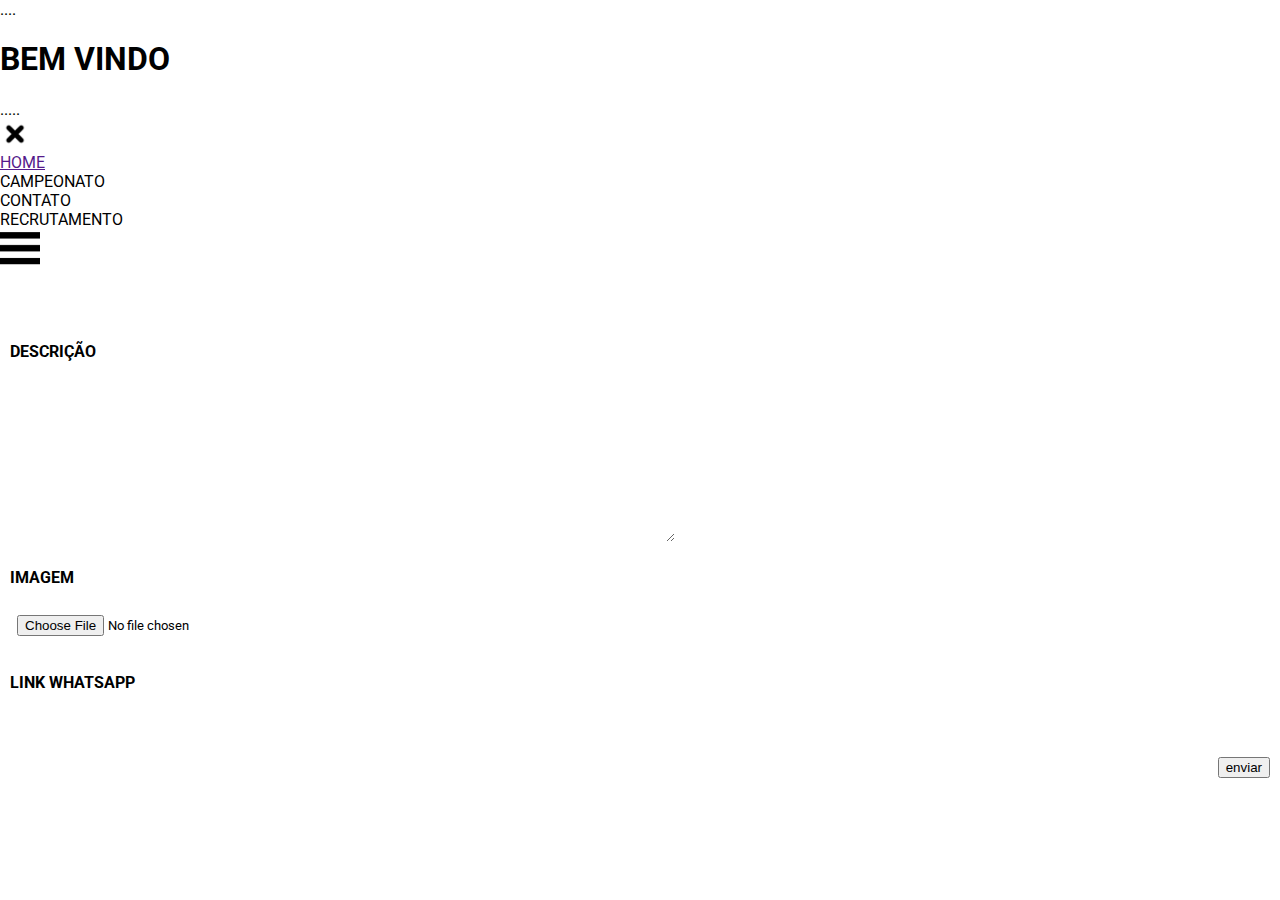
<file: painel.html>
<!DOCTYPE html>
<html lang="en">
<head>
    <meta charset="UTF-8">
    <meta name="viewport" content="width=device-width, initial-scale=1.0">
    <link rel="stylesheet" href="css/estiloPainel.css">
    <title>Painel admin</title>
</head>
<body>
    <div class="inicio-painel">
        <div class="painel-img">
          ....
        </div>
        <div class="painel-bv">
            <h1>BEM VINDO</h1>

        </div>
        <div class="painel-sair">
            .....

        </div>

    </div>
    <div class="cont-painel">
        <!--Menu-->
        <div class="menu-painel">
            <div id="exit-painel" ><img  src="img/exit.png" height="30px" width="30px" alt=""></div>
             <a href=""><div id="menu-item1" class="menu-item">HOME</div></a>
            <div id="menu-item2"  class="menu-item">CAMPEONATO</div>
            <div class="menu-item">CONTATO</div>
            <div id="menu-item4" class="menu-item">RECRUTAMENTO</div>
        </div>  

        <!--icon menu-->
        <div id="menu-painel">
            <img  src="img/menu.png" height="40px" width="40px" alt="">
        </div>

        <!--1 formulario-->

        <div class="geral-painel">
            <div class="form-painel">
                <form  action="">
                    <label id="inicio-form">CADASTRO DE CAMPEONATOS</label><br>
                    <label > <h4>TITULO</h4>
                    <input type="text" name="titulo" ><br>
                    </label>
                    <label > <h4>PREMIAÇÃO</h4>
                    <input type="text" name="titulo" >
                   </label>
                    <select name="camp">
                        <option>SOLO</option>
                        <option>DUO</option> 
                        <option>SQUARD</option>
                    </select><br />
                    <label > <h4>DESCRIÇÃO</h4>
                    <textarea name="descrição" id="" cols="80" rows="10"></textarea><br>
                    </label>
                    <label > <h4>DATA</h4>
                    <input type="date" name="data" ><br>
                    </label>
                    <label > <h4>VALOR</h4>
                    <input type="text" name="valor" >
                    </label>
                    <label id="file">IMAGEM</label><input type="file" name="img" placeholder="imagem"><br>
                    <label > <h4>LINK WHATSAPP</h4>
                    <input type="text" name="link" ><br>
                    </label>
                    <label class="label" ><button type="submit">enviar</button></label> 
                </form>
            </div>

            <!--Recrutamento-->
            <div class="cont-recrutamento">
                <form action="">
                    <label id="inicio-form">RECRUTAMENTO</label><br>
                    <label >
                        <h4>DESCRIÇÃO</h4>
                        <textarea name="descrição" id="" cols="80" rows="10"></textarea><br>
                    </label>
                    <label id="file2">
                        <h4>IMAGEM</h4>
                        <input type="file" name="img" placeholder="imagem">
                    </label>
                    <label > 
                        <h4>LINK WHATSAPP</h4>
                        <input type="text" name="link" ><br>
                    </label>
                    <label class="label" >
                        <button type="submit">enviar</button>
                    </label> 

                </form>
            </div>





        </div>
    </div>
    

    <script src="js/painel.js"></script>
    
</body>
</html>
</file>
<file: css/estiloPainel.css>
@import url('https://fonts.googleapis.com/css2?family=Roboto:wght@100&display=swap');

body{
    margin: 0px;
    padding: 0px;
    font-family:roboto,arial,Helvetica, sans-serif;
}



.cont{
    display: flex;
}
.mn{
    height: auto;
    width: 300px;
    background: linear-gradient(90deg,rgb(23, 23, 24),rgb(93, 17, 122));
    color: white;
}

/*bem vindo*/

.bem-vindo{
    text-align:center;
    margin-top: 10px;
}



h3{
    margin: 0px;
}
.cima{
    height: 20px;
    background-color: rgb(46, 115, 175);
    display: flex;
    justify-content: space-between;
    padding: 10px;
}

.ic{
    margin-top: -5px;
    background-color: aliceblue;
    height: 30px;
    border-radius: 50%;
}
.dt{
    margin-top: 10px;
    background-color: rgb(46, 115, 175);
    text-align: center;
    padding: 10px;
    
}
.img-icon{
    margin-bottom: -5px;
    margin-right: 5px;
    height: 23px;
}

ul{
    
    padding-left: 10px;
}

li{
    list-style-type: none;
    margin-top: 20px;

}

.link{
    text-decoration: none;
    font-size: 15pt;
    color: white;
    width: 100px;
    padding: 5px;
    border-radius: 2px;
}
.link:hover{
    border-bottom: 1px solid white;
    color: yellow;
}






/*painel Princiapl*/

.painel-principal{
    background-color: rgb(252, 252, 252);
    flex: 1;
    height: auto;
    text-align: center;
}


.painel-segun{
    background: linear-gradient(90deg,rgb(8, 8, 8),rgba(16, 22, 99, 0.61));
    width: auto;
    display: flex;
    justify-content: center;
    flex-wrap: wrap;
    padding: 20px;
    height: 530px;
    overflow-y: auto;
    overflow-x: hidden;
}
.titulo-public{
    color: rgb(46, 115, 175);
    font-weight: bold;
}

.camp-publicado{
    background-color: blueviolet;
    padding: 20px;
    margin: 10px;
    height: 350px;
    color: white;
}


.btn-excluir{
    color: white;
    background-color: rgb(29, 27, 27);
    outline: none;
    border: none;
    width: 300px;
    border-radius: 5px;
    height: 40px;
    font-family: roboto;
    font-size: 12pt;
}
.btn-excluir:hover{
    background-color: rgb(66, 44, 90);
}







/* Formulario do campeonato*/

#inicio-form{
    display: flex;
    justify-content: center;
    color: white;

}

.form-painel{
    display: none;
}
form{
    text-align: left;
    padding: 10px;
}
input{
    font-family:Roboto, Arial, Helvetica, sans-serif;
    height: 30px;
    width: 400px;
    margin: 2px;
    border: none;
    outline: none;
    padding: 5px;
}
select{
    font-family: Roboto,Arial, Helvetica, sans-serif;
    height: 25px;
    width: 200px;
    border: none;
    outline: none;
}
textarea{
    border: none;
    outline: none;
    font-family: Roboto,Arial, Helvetica, sans-serif;
    padding: 5px;
}

.arquivo{
    font-family:Roboto, Arial, Helvetica, sans-serif;
    height: 25px;
    width: 400px;
    margin: -3px;
    margin-bottom: 10px;
    border: none;
    outline: none;
    padding: 5px;
    color: white;
    
}
.label{
    display: flex;
    justify-content: flex-end;
}
.btn-salvar{
    height: 30px;
    width: 200px;
    border: none;
    outline: none;
    background-color: blueviolet;
    font-family: Roboto,Arial, Helvetica, sans-serif;
}
.btn-salvar:hover{
    background-color: rgb(28, 151, 189);
}

#camp-sumir{
    display: flex;
    width: 100%;
    flex-wrap: wrap;
}
</file>
